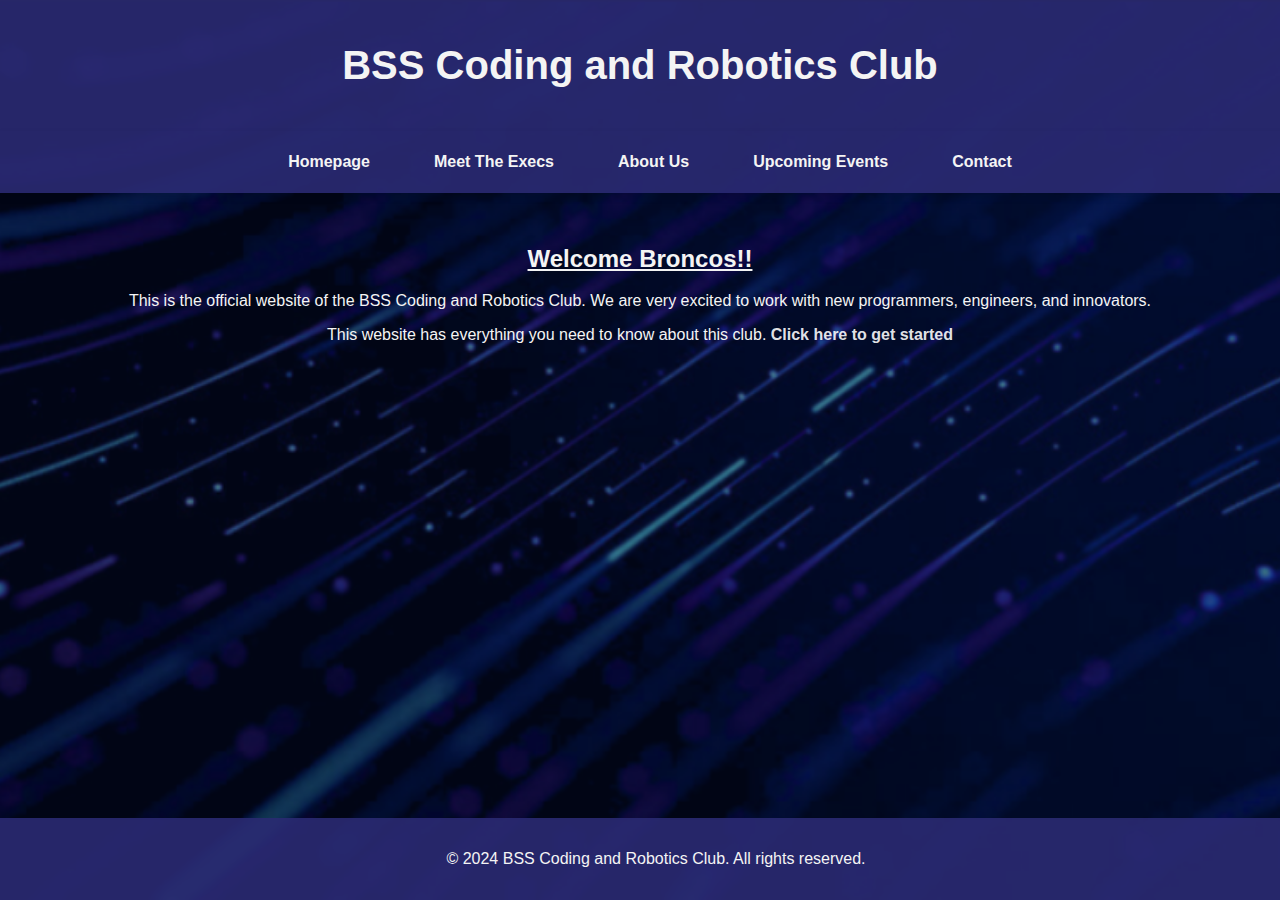
<file: index.html>
<!DOCTYPE html>
<html lang="en">
<head>
    <meta charset="UTF-8">
    <meta name="viewport" content="width=device-width, initial-scale=1.0">
    <link rel="stylesheet" href="ComputerScience.css">
    <link rel="shortcut icon" href="Computer Science Favicon.png" type="image/x-icon">
    <title>BSS Coding and Robotics Club</title>
    <meta name="description" content="Welcome to the official website of the Bramalea Secondary School Coding and Robotics Club. Join us and discover exciting projects and events.">
    <meta name="keywords" content="BSS, Bramalea Secondary School, Coding Club, Robotics Club, Welcome, STEM, Technology, Engineering, Science, School Club">
    <meta name="author" content="CipherCircuit9261 on Github">
</head>

<body>
    <header>
       <h1 id="subtitle">BSS Coding and Robotics Club</h1>
    </header>
    <div class="navbar-box">
        <ul class="navbar">
            <li><a href="index.html">Homepage</a></li>
            <li><a href="Execs.html">Meet The Execs</a></li>
            <li><a href="AboutUs.html">About Us</a></li>
            <li><a href="EVents.html">Upcoming Events</a></li>
            <li><a href="Contact.html">Contact</a></li>
        </ul>
    </div>
    <main>
        <h2>Welcome Broncos!!</h2>
        <p>This is the official website of the BSS Coding and Robotics Club. We are very excited to work with new programmers, engineers, and innovators.</p>
        <p>This website has everything you need to know about this club. <a href="Execs.html">Click here to get started</a></p>
    </main>
    <footer>
        <p id="fooder">&copy; 2024 BSS Coding and Robotics Club. All rights reserved.</p>
    </footer>
    
    <script src="Home.js"></script>
</body>
</html>
<!--Made by CipherCircuit9261 on Github-->
<!--Made with VsCode-->
</file>
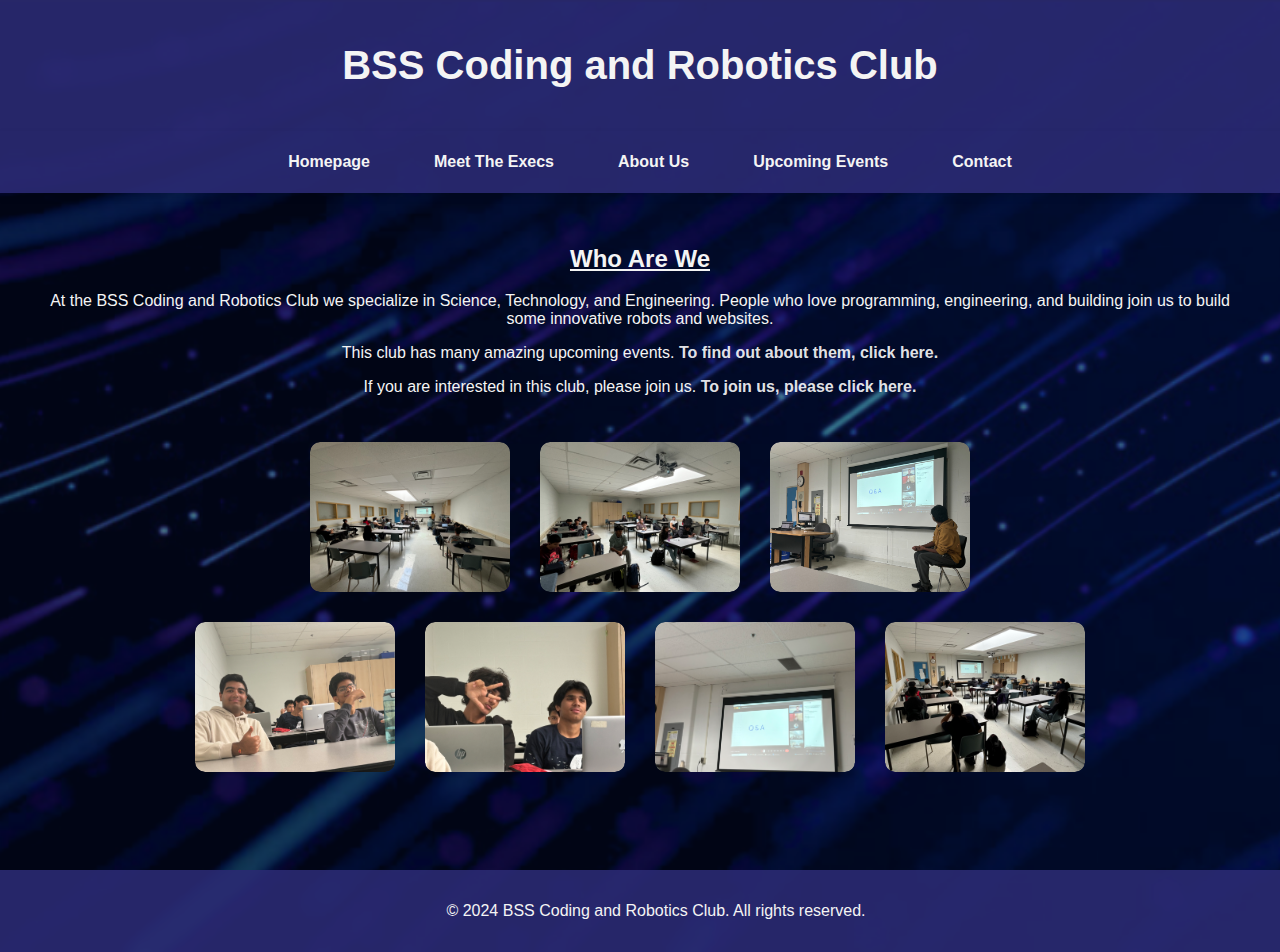
<file: AboutUs.html>
<!DOCTYPE html>
<html lang="en">
<head>
    <meta charset="UTF-8">
    <meta name="viewport" content="width=device-width, initial-scale=1.0">
    <link rel="stylesheet" href="ComputerScience.css">
    <link rel="shortcut icon" href="Computer Science Favicon.png" type="image/x-icon">
    <title>BSS Coding and Robotics Club</title>
    <meta name="description" content="Welcome to the Bramalea Secondary School Coding and Robotics Club. We specialize in Science, Technology, and Engineering. Join us for innovative projects and upcoming events.">
    <meta name="keywords" content="BSS, Bramalea Secondary School, Coding Club, Robotics Club, STEM, Technology, Engineering, Science, School Club">
    <meta name="author" content="SoftwareEngineer2010 on Github">
</head>
<body>
    <header>
        <h1 id="subtitle">BSS Coding and Robotics Club</h1>
    </header>
    <div class="navbar-box">
        <ul class="navbar">
            <li><a href="index.html">Homepage</a></li>
            <li><a href="Execs.html">Meet The Execs</a></li>
            <li><a href="AboutUs.html">About Us</a></li>
            <li><a href="EVents.html">Upcoming Events</a></li>
            <li><a href="Contact.html">Contact</a></li>
        </ul>
    </div>
    <main>
        <h2>Who Are We</h2>
        <div class="main-image"></div> <!-- Placeholder div for main content image -->
        <p>At the BSS Coding and Robotics Club we specialize in Science, Technology, and Engineering. People who love programming, engineering, and building join us to build some innovative robots and websites.</p>
        <p>This club has many amazing upcoming events. <a href="EVents.html">To find out about them, click here.</a></p>
        <p>If you are interested in this club, please join us. <a href="Contact.html">To join us, please click here.</a></p>   
        
        <div class="gallery">
            <div class="gallery-row">
                <div class="gallery-item"><img src="Coding Club Image 1.jpg" alt="Image 1"></div>
                <div class="gallery-item"><img src="Coding Club Image 2.jpg" alt="Image 2"></div>
                <div class="gallery-item"><img src="Coding Club Image 3.jpg" alt="Image 3"></div>
            </div>
            <div class="gallery-row">
                <div class="gallery-item"><img src="Coding Club Image 4.jpg" alt="Image 4"></div>
                <div class="gallery-item"><img src="Coding Club Image 5.jpg" alt="Image 5"></div>
                <div class="gallery-item"><img src="Coding Club Image 6.jpg" alt="Image 6"></div>
                <div class="gallery-item"><img src="Coding Club Image 7.jpg" alt="Image 7"></div>
            </div>
        </div>
    </main>
    <br>
    <br>
    <footer>
        <p>&copy; 2024 BSS Coding and Robotics Club. All rights reserved.</p>
    </footer>
    
    <script src="Home.js"></script>
    
</body>
</html>
<!-- Made by CipherCircuit9261 on Github -->
<!-- Made with VsCode -->
</file>
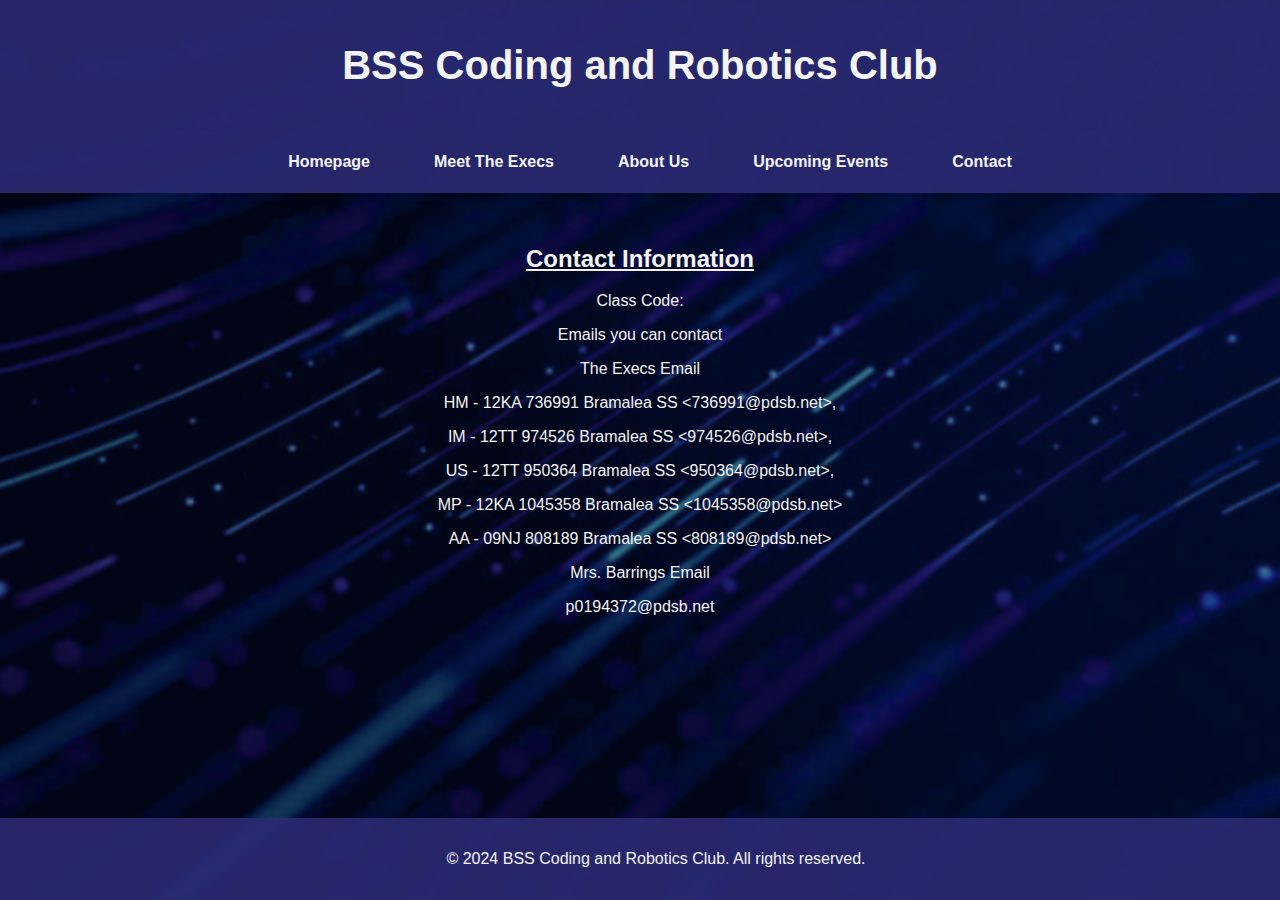
<file: Contact.html>
<!DOCTYPE html>
<html lang="en">
<head>
    <meta charset="UTF-8">
    <meta name="viewport" content="width=device-width, initial-scale=1.0">
    <link rel="stylesheet" href="ComputerScience.css">
    <link rel="shortcut icon" href="Computer Science Favicon.png" type="image/x-icon">
    <title>BSS Coding and Robotics Club</title>
    <meta name="description" content="Contact the Bramalea Secondary School Coding and Robotics Club. Get in touch with the club executives and join us for innovative projects and events.">
    <meta name="keywords" content="BSS, Bramalea Secondary School, Coding Club, Robotics Club, Contact, STEM, Technology, Engineering, Science, School Club">
    <meta name="author" content="SoftwareEngineer2010 on Github">
</head>
<body>
    <header>
        <h1 id="subtitle">BSS Coding and Robotics Club</h1>
    </header>
    <div class="navbar-box">
        <ul class="navbar">
            <li><a href="index.html">Homepage</a></li>
            <li><a href="Execs.html">Meet The Execs</a></li>
            <li><a href="AboutUs.html">About Us</a></li>
            <li><a href="EVents.html">Upcoming Events</a></li>
            <li><a href="Contact.html">Contact</a></li>
        </ul>
    </div>
    <main>
        <h2>Contact Information</h2>
        <p>Class Code:</p>
        <p>Emails you can contact</p>
        <p>The Execs Email</p>
        <p>    HM - 12KA 736991 Bramalea SS <736991@pdsb.net>,</p>
           <p> IM - 12TT 974526 Bramalea SS <974526@pdsb.net>,</p>
           <p> US - 12TT 950364 Bramalea SS <950364@pdsb.net>,</p>
           <p> MP - 12KA 1045358 Bramalea SS <1045358@pdsb.net></p>
        <p>AA - 09NJ 808189 Bramalea SS <808189@pdsb.net></p>

        <p>Mrs. Barrings Email</p>
        <p>p0194372@pdsb.net</p>
    </main>
    <br>
    <br>
    <footer>
        <p>&copy; 2024 BSS Coding and Robotics Club. All rights reserved.</p>
    </footer>
    
    <script src="Home.js"></script>
</body>
</html>
<!--Made by CipherCircuit9261 on Github-->
<!--Made with VsCode-->
</file>
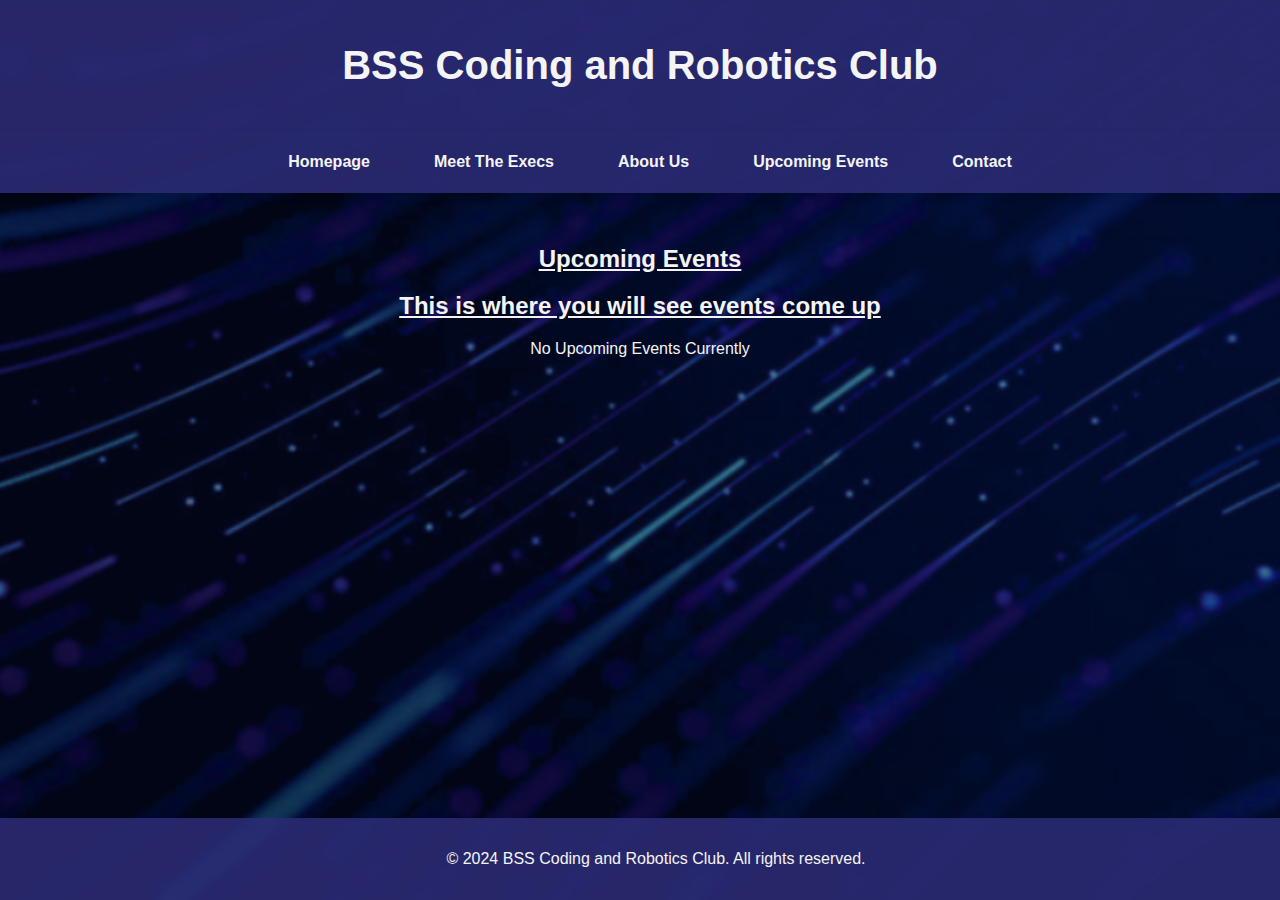
<file: EVents.html>
<!DOCTYPE html>
<html lang="en">
<head>
    <meta charset="UTF-8">
    <meta name="viewport" content="width=device-width, initial-scale=1.0">
    <link rel="stylesheet" href="ComputerScience.css">
    <link rel="shortcut icon" href="Computer Science Favicon.png" type="image/x-icon">
    <title>BSS Coding and Robotics Club</title>
    <meta name="description" content="Stay updated with the latest events of the Bramalea Secondary School Coding and Robotics Club. Join us for exciting activities and projects.">
    <meta name="keywords" content="BSS, Bramalea Secondary School, Coding Club, Robotics Club, Events, STEM, Technology, Engineering, Science, School Club">
    <meta name="author" content="SoftwareEngineer2010 on Github">
</head>
<body>
    <header>
        <h1 id="subtitle">BSS Coding and Robotics Club</h1>
    </header>
    <div class="navbar-box">
        <ul class="navbar">
            <li><a href="index.html">Homepage</a></li>
            <li><a href="Execs.html">Meet The Execs</a></li>
            <li><a href="AboutUs.html">About Us</a></li>
            <li><a href="EVents.html">Upcoming Events</a></li>
            <li><a href="Contact.html">Contact</a></li>
        </ul>
    </div>
    <main>
        <h2>Upcoming Events</h2>
        <h2>This is where you will see events come up</h2>
        <p>No Upcoming Events Currently</p>
    </main>
    
    <footer>
        <p id="footer">&copy; 2024 BSS Coding and Robotics Club. All rights reserved.</p>
    </footer>    
    
    <script src="Home.js"></script>
</body>
</html>
<!--Made by CipherCircuit9261 on Github-->
<!--Made with VsCode-->
</file>
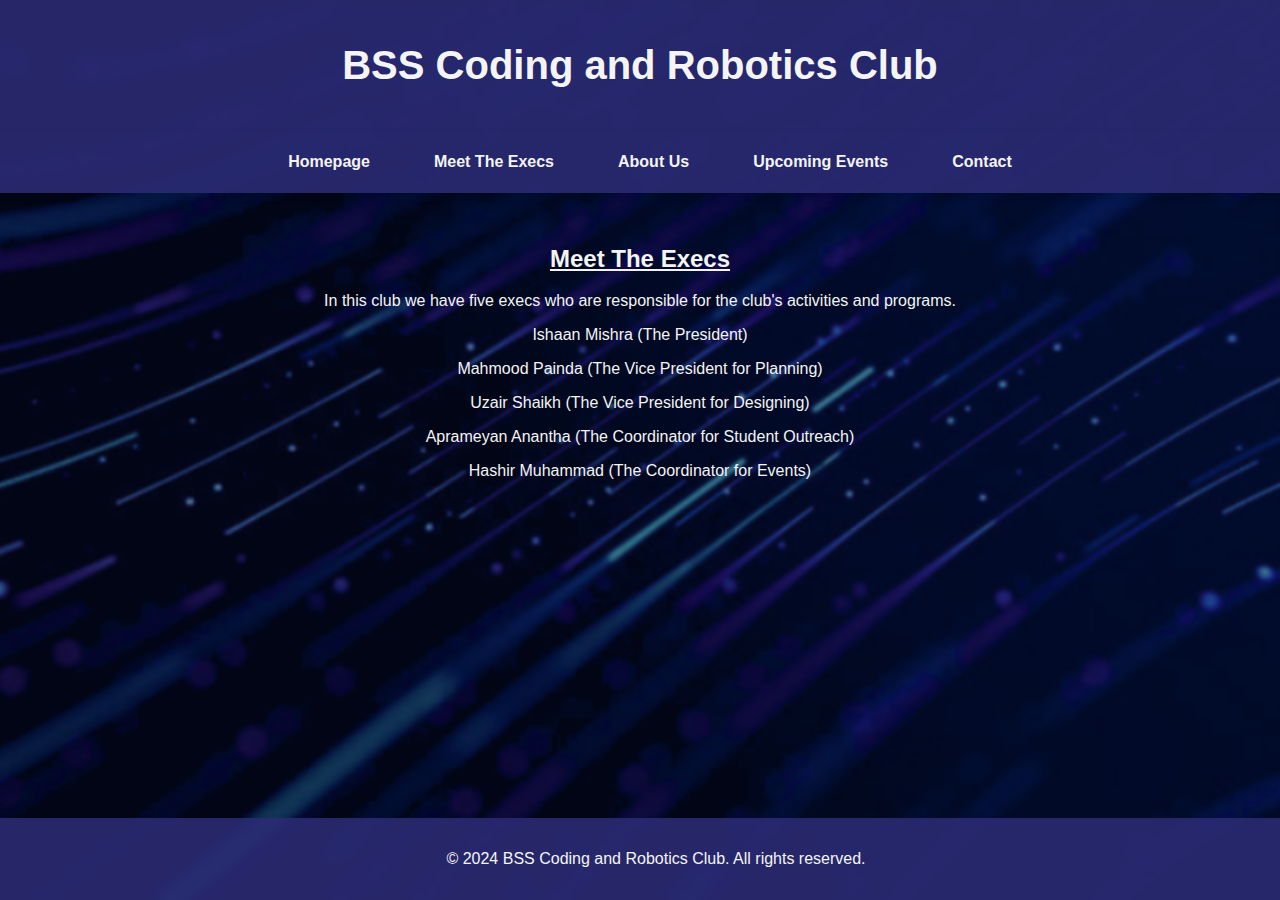
<file: Execs.html>
<!DOCTYPE html>
<html lang="en">
<head>
    <meta charset="UTF-8">
    <meta name="viewport" content="width=device-width, initial-scale=1.0">
    <link rel="stylesheet" href="ComputerScience.css">
    <link rel="shortcut icon" href="Computer Science Favicon.png" type="image/x-icon">
    <title>BSS Coding and Robotics Club</title>
    <meta name="description" content="Meet the executives of the Bramalea Secondary School Coding and Robotics Club. Learn about the leaders who drive the club's activities and programs.">
    <meta name="keywords" content="BSS, Bramalea Secondary School, Coding Club, Robotics Club, Execs, STEM, Technology, Engineering, Science, School Club">
    <meta name="author" content="SoftwareEngineer2010 on Github">
</head>
<body>
    <header>
        <h1 id="subtitle">BSS Coding and Robotics Club</h1>
    </header>
    <div class="navbar-box">
        <ul class="navbar">
            <li><a href="index.html">Homepage</a></li>
            <li><a href="Execs.html">Meet The Execs</a></li>
            <li><a href="AboutUs.html">About Us</a></li>
            <li><a href="EVents.html">Upcoming Events</a></li>
            <li><a href="Contact.html">Contact</a></li>
        </ul>
    </div>
    <main>
        <h2>Meet The Execs</h2>
        <p>In this club we have five execs who are responsible for the club's activities and programs.</p>
        <p>Ishaan Mishra (The President)</p>
        <p>Mahmood Painda (The Vice President for Planning)</p>
        <p>Uzair Shaikh (The Vice President for Designing)</p>
        <p>Aprameyan Anantha (The Coordinator for Student Outreach)</p>
        <p>Hashir Muhammad (The Coordinator for Events)</p>
    </main>
    
    <footer>
        <p id="footer">&copy; 2024 BSS Coding and Robotics Club. All rights reserved.</p>
    </footer>
    
    <script src="Home.js"></script>
</body>
</html>
<!--Made by CipherCircuit9261 on Github-->
<!--Made with VsCode-->
</file>
<file: ComputerScience.css>
body {
    background-image: url('Computer Science Bg image actual.png');
    background-size: cover;
    background-repeat: no-repeat; 
    background-position: center;
    display: flex;
    flex-direction: column;
    min-height: 100vh;
    font-family: Arial, sans-serif;
    margin: 0;
    padding: 0;
    background-size: cover;
    overflow-x: hidden; /* Prevent horizontal scrolling */
}

header {
    background-color: rgba(42, 42, 114, 0.9); /* Blue-black blend */
    color: #fff;
    padding: 1rem;
    text-align: center;
}

#subtitle {
    color: #f4f4f4;
    font-size: 40px;
    text-align: center;
    text-decoration: none;
    font-family: Montesserat, sans-serif;
}

.navbar-box {
    display: flex;
    justify-content: center;
    align-items: center;
    width: 100%;
    background-color:rgba(42, 42, 114, 0.9); /* Purple blend */
    box-shadow: 0 4px 8px rgba(0, 0, 0, 0.1);
    padding: 10px;
    margin: 0; /* Remove margin for seamless connection with header */
    animation: dropIn 1s ease-in-out; /* Added dropIn animation */
}

a {
    text-decoration: none;
    color: rgba(255, 255, 255, 0.9);
    font-weight: bold;
}

h1 {
    font-family: 'Montserrat', sans-serif;
    font-weight: 700; /* Bold weight */
    color: #f4f4f4;
}

h2 {
    font-family: 'Montserrat', sans-serif;
    font-weight: 700; /* Bold weight */
    text-decoration: underline;
    color: #f4f4f4;
    animation: fadeIn 2s; /* Added fadeIn animation */
}

p {
    font-family: 'Montserrat', sans-serif;
    color: #f4f4f4;
    animation: slideIn 1.5s; /* Added slideIn animation */
}

.navbar {
    list-style-type: none;
    padding: 0;
    margin: 0;
    display: flex;
}

.navbar li {
    margin: 0 10px;
}

.navbar li a {
    color: #f4f4f4;
    text-decoration: none;
    padding: 10px 20px;
    display: block;
    border: 2px solid transparent;
    border-radius: 5px;
    transition: all 0.3s ease;
    transform: scale(1); /* Initial scale */
}

.navbar li a:hover {
    background-color: rgba(106, 78, 205, 0.9); /* Purple blend */
    border-radius: 0px;
    transform: scale(1.); /* Scale on hover */
}

main {
    flex: 1; /* Ensures main content grows to fill space */
    padding: 2rem;
    text-align: center;
}

footer {
    background-color:rgba(42, 42, 114, 0.9); /* Blue-black blend */
    color: #f4f4f4;
    text-align: center;
    padding: 1rem;
    width: 100%;
    bottom: 0;
    animation: fadeIn 2s; /* Added fadeIn animation */
}

.gallery {
    display: flex;
    flex-direction: column;
    gap: 10px;
    padding: 20px;
}

.gallery-row {
    display: flex;
    justify-content: center;
    gap: 10px;
}

.gallery-item {
    width: 200px; /* Ensure the same size for all images */
    height: 150px; /* Ensure the same size for all images */
    margin: 10px;
    overflow: hidden;
    border-radius: 10px;
    transition: transform 0.3s, box-shadow 0.3s;
}

.gallery-item img {
    width: 100%;
    height: 100%;
    object-fit: cover; /* Ensure the image fits within the container */
    display: block;
    border-radius: 10px;
}

.gallery-item:hover {
    transform: scale(1.05);
    box-shadow: 0 10px 20px rgba(0, 0, 0, 0.3);
}

@media (max-width: 768px) {
    .gallery-item {
        width: calc(50% - 20px);
    }
}

@media (max-width: 480px) {
    .gallery-item {
        width: calc(100% - 20px);
    }
}

@keyframes fadeIn {
    from { opacity: 0; }
    to { opacity: 1; }
}

@keyframes slideIn {
    from { transform: translateX(-100%); }
    to { transform: translateX(0); }
}

@keyframes dropIn {
    from { transform: translateY(-100%); }
    to { transform: translateY(0); }
}

/* Made by SoftwareEngineer2010 on Github
   Made with VsCode */
</file>
